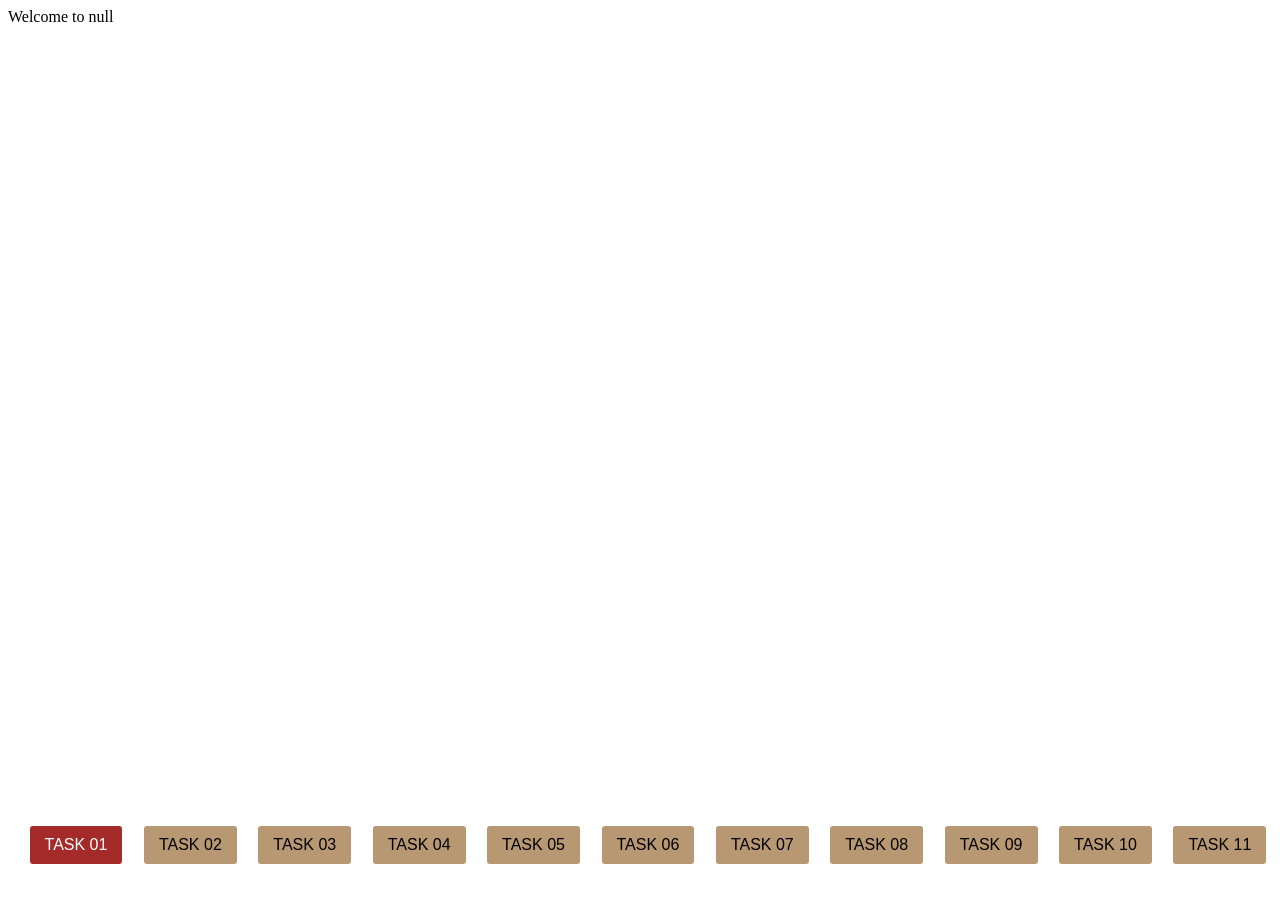
<file: index.html>
<!DOCTYPE html>
<html lang="en">
<head>
    <meta charset="UTF-8">
    <meta name="viewport" content="width=device-width, initial-scale=1.0">
    <title>Assignment 07 | Task 01</title>

    <link rel="stylesheet" href="style.css">
</head>
<body>

    <div>
        <a href="#" class="active"> Task 01 </a>
        <a href="task2.html"> Task 02 </a>
        <a href="task3.html"> Task 03 </a>
        <a href="task4.html"> Task 04 </a>
        <a href="task5.html"> Task 05 </a>
        <a href="task6.html"> Task 06 </a>
        <a href="task7.html"> Task 07 </a>
        <a href="task8.html"> Task 08 </a>
        <a href="task9.html"> Task 09 </a>
        <a href="task10.html"> Task 10 </a>
        <a href="task11.html"> Task 11 </a>
    </div>
    

    <script src="app.js"></script>
</body>
</html>
</file>
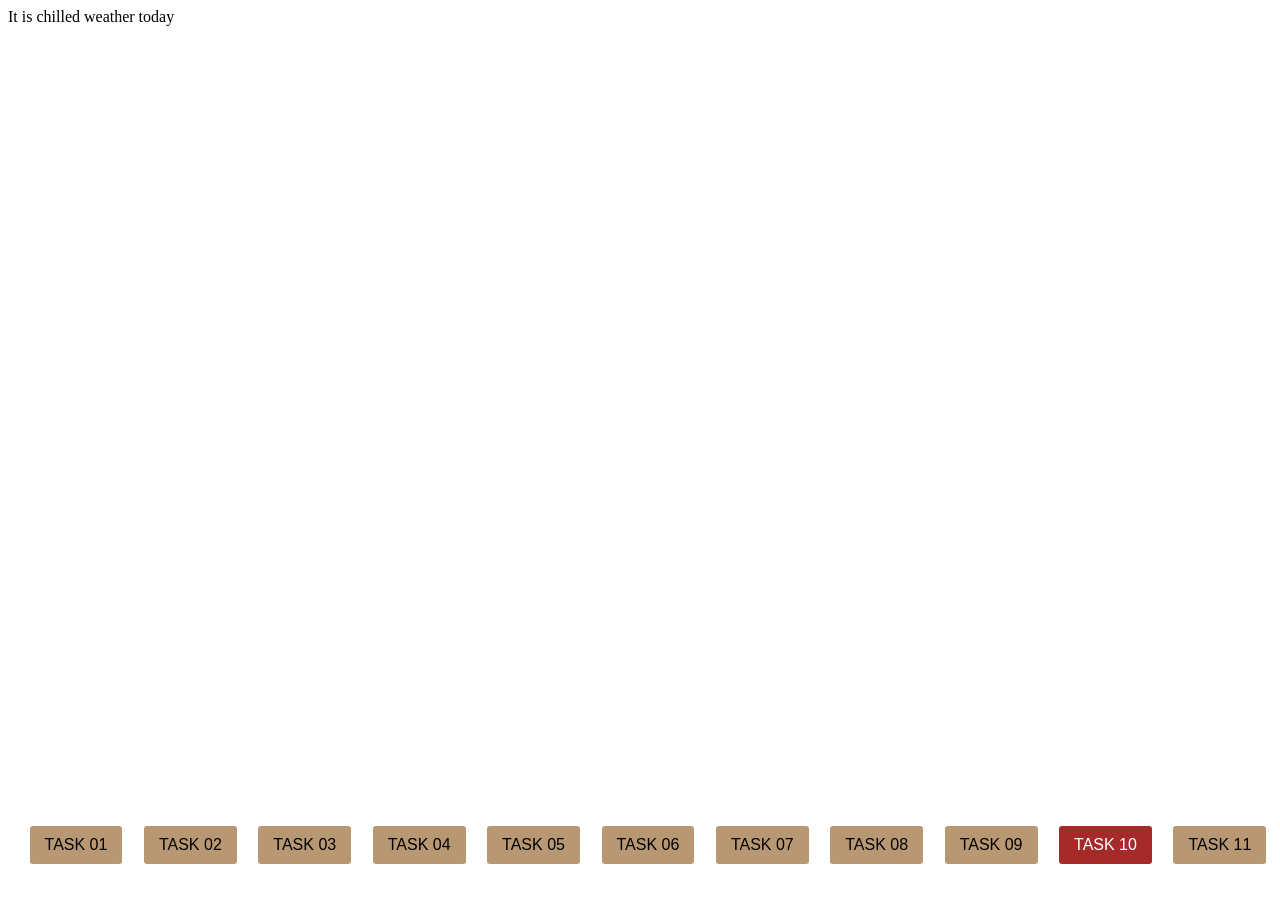
<file: task10.html>
<!DOCTYPE html>
<html lang="en">
<head>
    <meta charset="UTF-8">
    <meta name="viewport" content="width=device-width, initial-scale=1.0">
    <title>Assignment 07 | Task 10</title>

    <link rel="stylesheet" href="style.css">
</head>
<body>

    <div>
        <a href="index.html"> Task 01 </a>
        <a href="task2.html"> Task 02 </a>
        <a href="task3.html"> Task 03 </a>
        <a href="task4.html"> Task 04 </a>
        <a href="task5.html"> Task 05 </a>
        <a href="task6.html"> Task 06 </a>
        <a href="task7.html"> Task 07 </a>
        <a href="task8.html"> Task 08 </a>
        <a href="task9.html"> Task 09 </a>
        <a href="#" class="active"> Task 10 </a>
        <a href="task11.html"> Task 11 </a>
    </div>
    

    <script src="task10.js"></script>
</body>
</html>
</file>
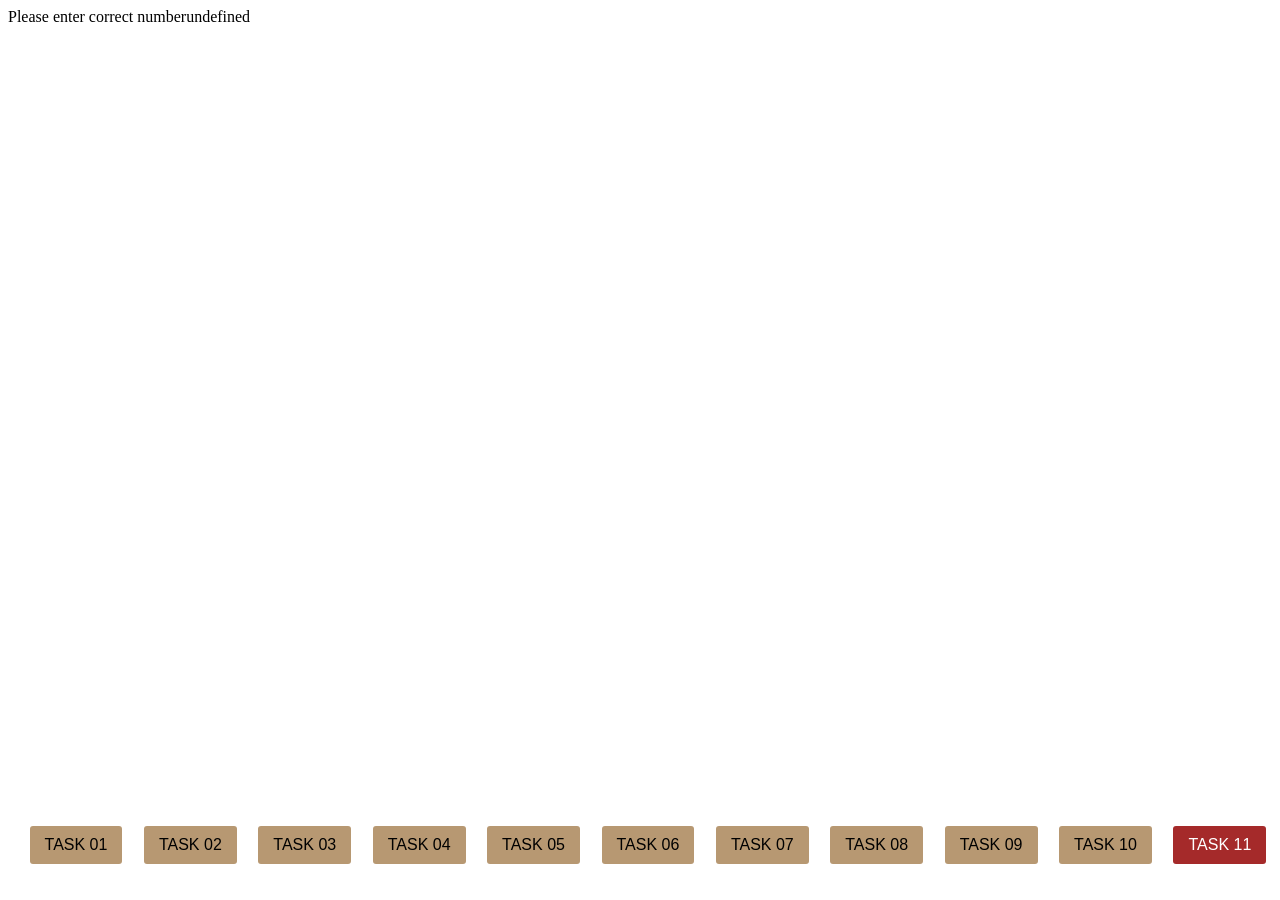
<file: task11.html>
<!DOCTYPE html>
<html lang="en">
<head>
    <meta charset="UTF-8">
    <meta name="viewport" content="width=device-width, initial-scale=1.0">
    <title>Assignment 07 | Task 11</title>

    <link rel="stylesheet" href="style.css">
</head>
<body>

    <div>
        <a href="index.html"> Task 01 </a>
        <a href="task2.html"> Task 02 </a>
        <a href="task3.html"> Task 03 </a>
        <a href="task4.html"> Task 04 </a>
        <a href="task5.html"> Task 05 </a>
        <a href="task6.html"> Task 06 </a>
        <a href="task7.html"> Task 07 </a>
        <a href="task8.html"> Task 08 </a>
        <a href="task9.html"> Task 09 </a>
        <a href="task10.html"> Task 10 </a>
        <a href="#" class="active"> Task 11 </a>
    </div>
    

    <script src="task11.js"></script>
</body>
</html>
</file>
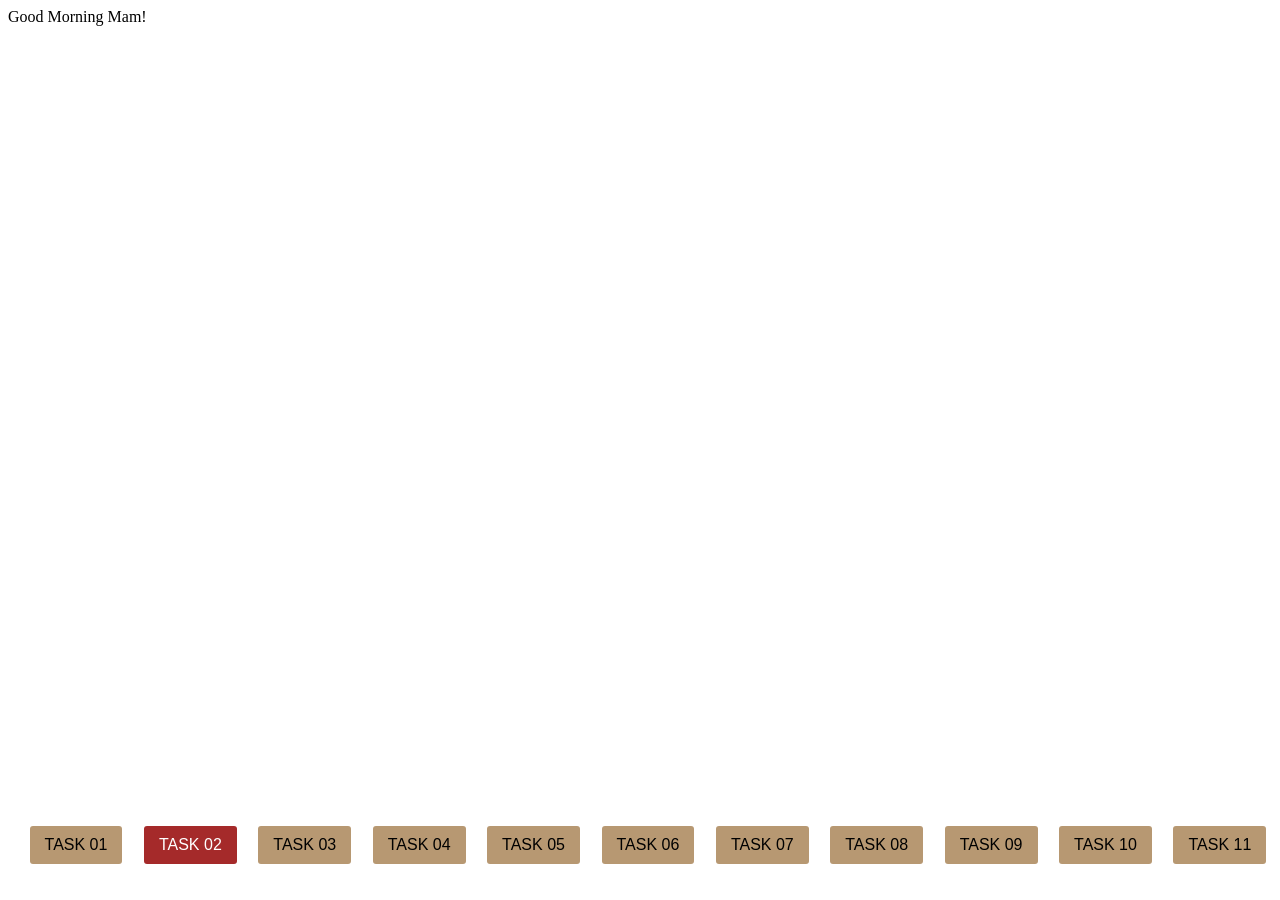
<file: task2.html>
<!DOCTYPE html>
<html lang="en">
<head>
    <meta charset="UTF-8">
    <meta name="viewport" content="width=device-width, initial-scale=1.0">
    <title>Assignment 07 | Task 02</title>

    <link rel="stylesheet" href="style.css">
</head>
<body>

    <div>
        <a href="index.html" > Task 01 </a>
        <a href="#" class="active"> Task 02 </a>
        <a href="task3.html"> Task 03 </a>
        <a href="task4.html"> Task 04 </a>
        <a href="task5.html"> Task 05 </a>
        <a href="task6.html"> Task 06 </a>
        <a href="task7.html"> Task 07 </a>
        <a href="task8.html"> Task 08 </a>
        <a href="task9.html"> Task 09 </a>
        <a href="task10.html"> Task 10 </a>
        <a href="task11.html"> Task 11 </a>
    </div>
    

    <script src="task2.js"></script>
</body>
</html>
</file>
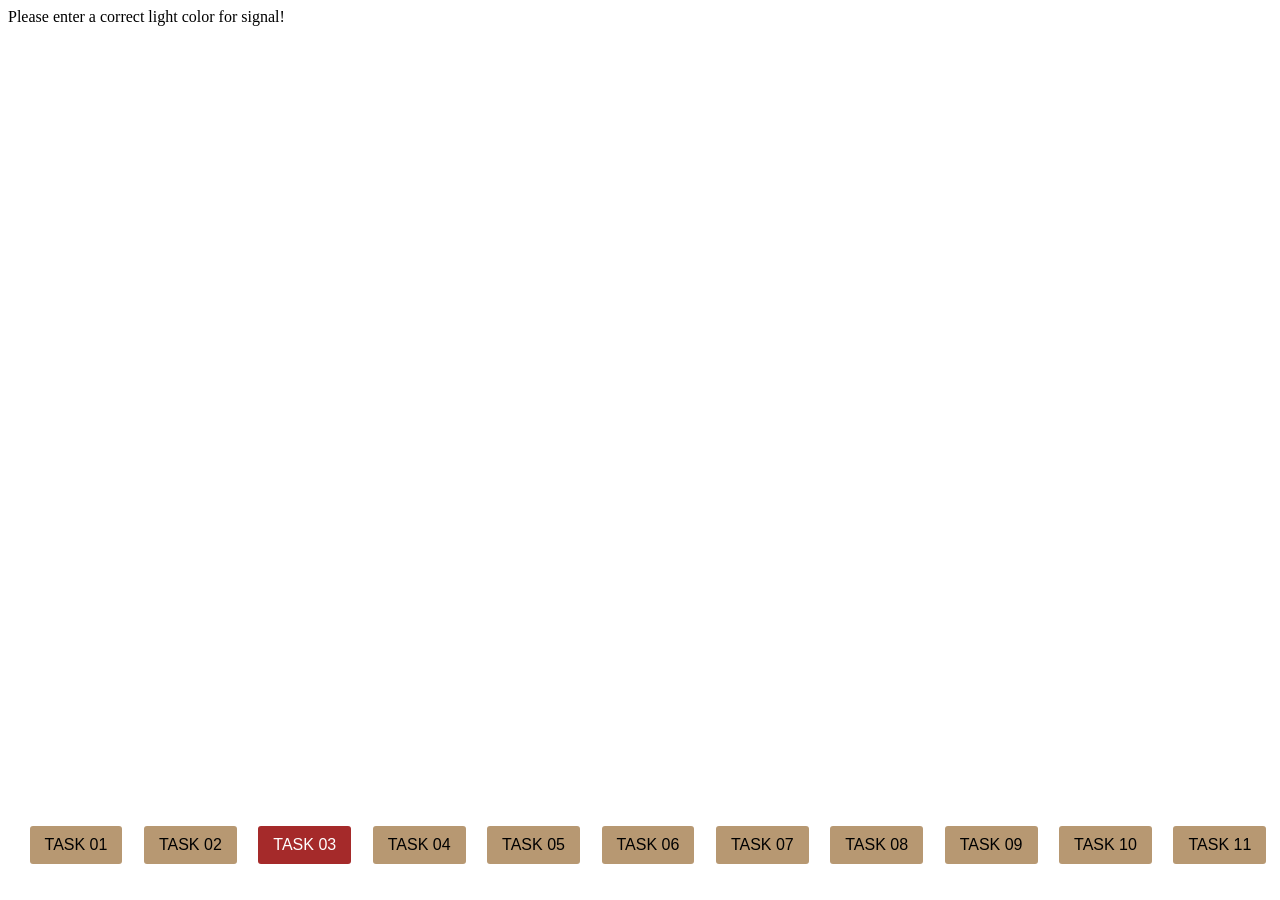
<file: task3.html>
<!DOCTYPE html>
<html lang="en">
<head>
    <meta charset="UTF-8">
    <meta name="viewport" content="width=device-width, initial-scale=1.0">
    <title>Assignment 07 | Task 03</title>

    <link rel="stylesheet" href="style.css">
</head>
<body>

    <div>
        <a href="index.html" > Task 01 </a>
        <a href="task2.html" > Task 02 </a>
        <a href="#" class="active"> Task 03 </a>
        <a href="task4.html"> Task 04 </a>
        <a href="task5.html"> Task 05 </a>
        <a href="task6.html"> Task 06 </a>
        <a href="task7.html"> Task 07 </a>
        <a href="task8.html"> Task 08 </a>
        <a href="task9.html" > Task 09 </a>
        <a href="task10.html"> Task 10 </a>
        <a href="task11.html"> Task 11 </a>
    </div>
    

    <script src="task3.js"></script>
</body>
</html>
</file>
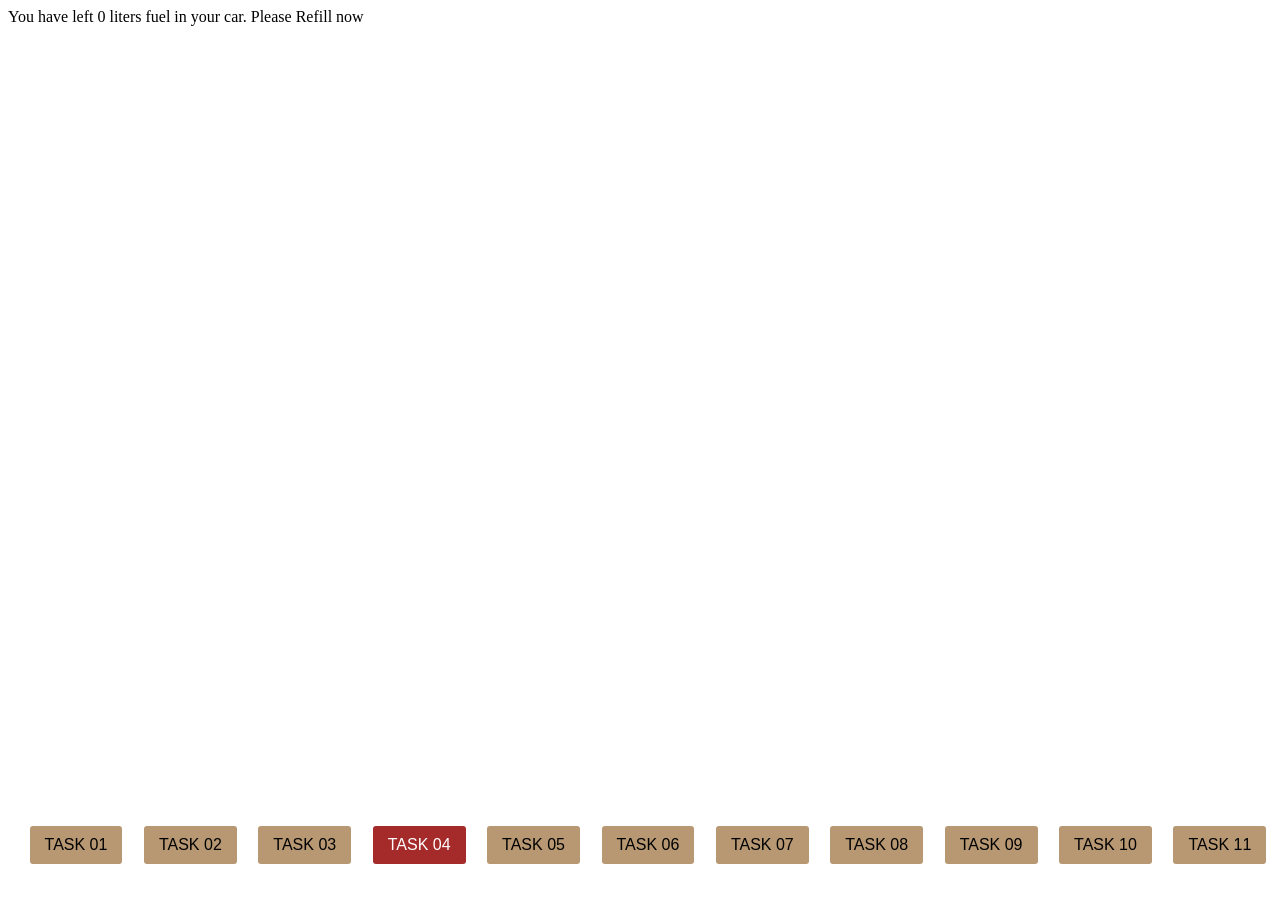
<file: task4.html>
<!DOCTYPE html>
<html lang="en">
<head>
    <meta charset="UTF-8">
    <meta name="viewport" content="width=device-width, initial-scale=1.0">
    <title>Assignment 07 | Task 04</title>

    <link rel="stylesheet" href="style.css">
</head>
<body>

    <div>
        <a href="index.html" > Task 01 </a>
        <a href="task2.html" > Task 02 </a>
        <a href="task3.html"> Task 03 </a>
        <a href="#" class="active"> Task 04 </a>
        <a href="task5.html"> Task 05 </a>
        <a href="task6.html"> Task 06 </a>
        <a href="task7.html"> Task 07 </a>
        <a href="task8.html"> Task 08 </a>
        <a href="task9.html" > Task 09 </a>
        <a href="task10.html"> Task 10 </a>
        <a href="task11.html"> Task 11 </a>
    </div>
    

    <script src="task4.js"></script>
</body>
</html>
</file>
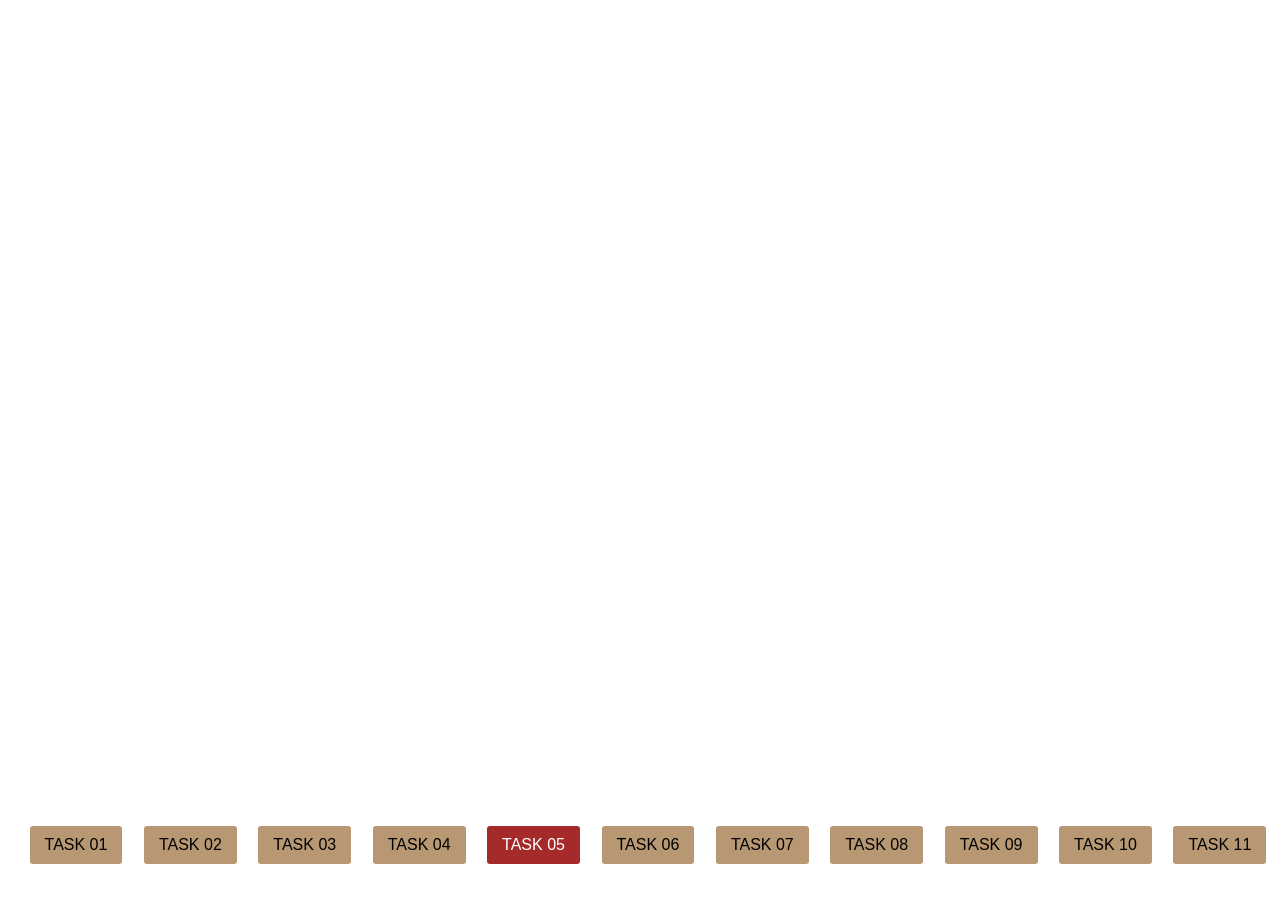
<file: task5.html>
<!DOCTYPE html>
<html lang="en">
<head>
    <meta charset="UTF-8">
    <meta name="viewport" content="width=device-width, initial-scale=1.0">
    <title>Assignment 07 | Task 05</title>

    <link rel="stylesheet" href="style.css">
</head>
<body>

    <div>
        <a href="index.html"> Task 01 </a>
        <a href="task2.html"> Task 02 </a>
        <a href="task3.html"> Task 03 </a>
        <a href="task4.html"> Task 04 </a>
        <a href="#" class="active"> Task 05 </a>
        <a href="task6.html"> Task 06 </a>
        <a href="task7.html"> Task 07 </a>
        <a href="task8.html"> Task 08 </a>
        <a href="task9.html"> Task 09 </a>
        <a href="task10.html"> Task 10 </a>
        <a href="task11.html"> Task 11 </a>
    </div>
    
    <script src="task5.js"></script>
</body>
</html>
</file>
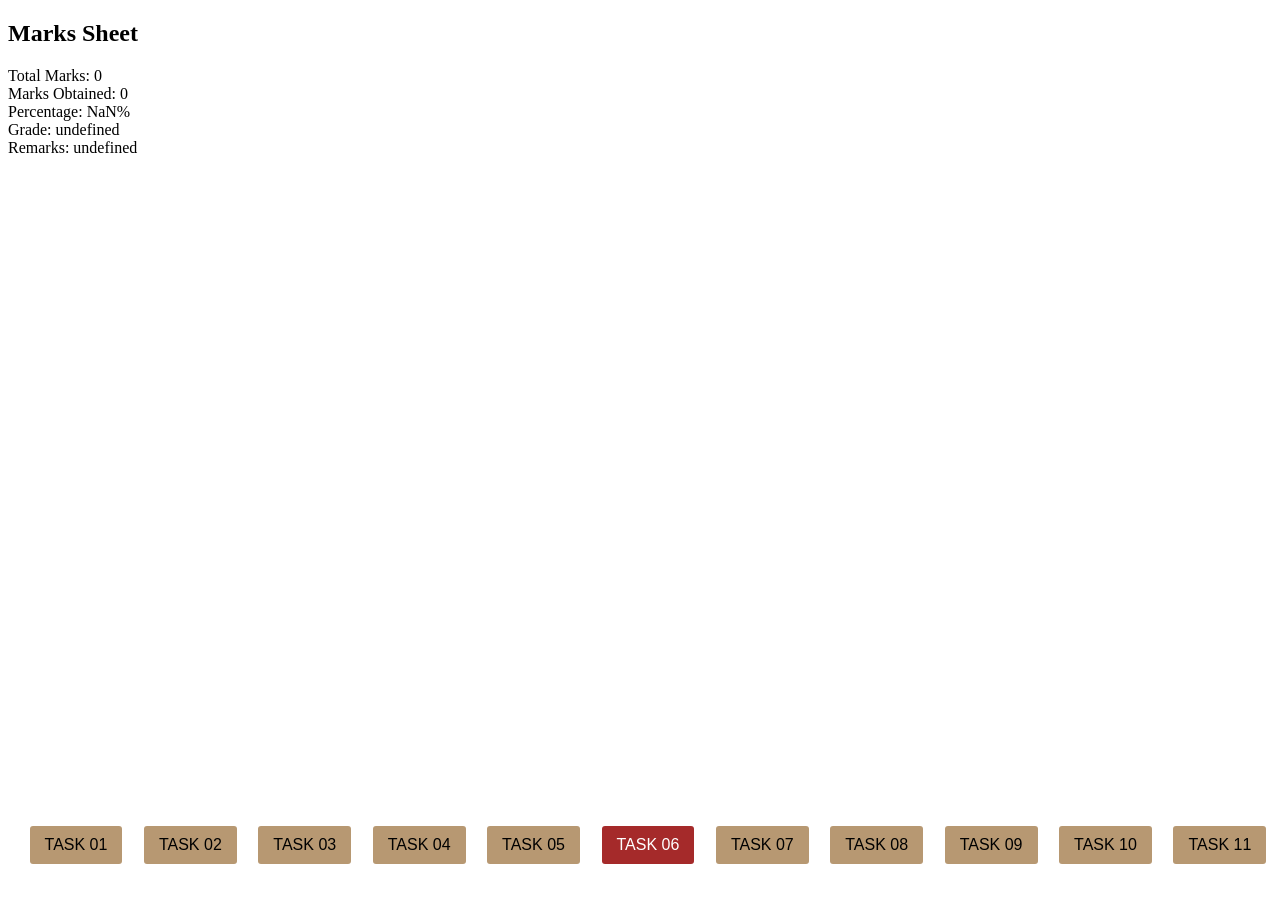
<file: task6.html>
<!DOCTYPE html>
<html lang="en">
<head>
    <meta charset="UTF-8">
    <meta name="viewport" content="width=device-width, initial-scale=1.0">
    <title>Assignment 07 | Task 06</title>

    <link rel="stylesheet" href="style.css">
</head>
<body>
    <h2> Marks Sheet</h2>

    <div>
        <a href="index.html"> Task 01 </a>
        <a href="task2.html"> Task 02 </a>
        <a href="task3.html"> Task 03 </a>
        <a href="task4.html"> Task 04 </a>
        <a href="task5.html"> Task 05 </a>
        <a href="#" class="active"> Task 06 </a>
        <a href="task7.html"> Task 07 </a>
        <a href="task8.html"> Task 08 </a>
        <a href="task9.html"> Task 09 </a>
        <a href="task10.html"> Task 10 </a>
        <a href="task11.html"> Task 11 </a>
    </div>
    

    <script src="task6.js"></script>
</body>
</html>
</file>
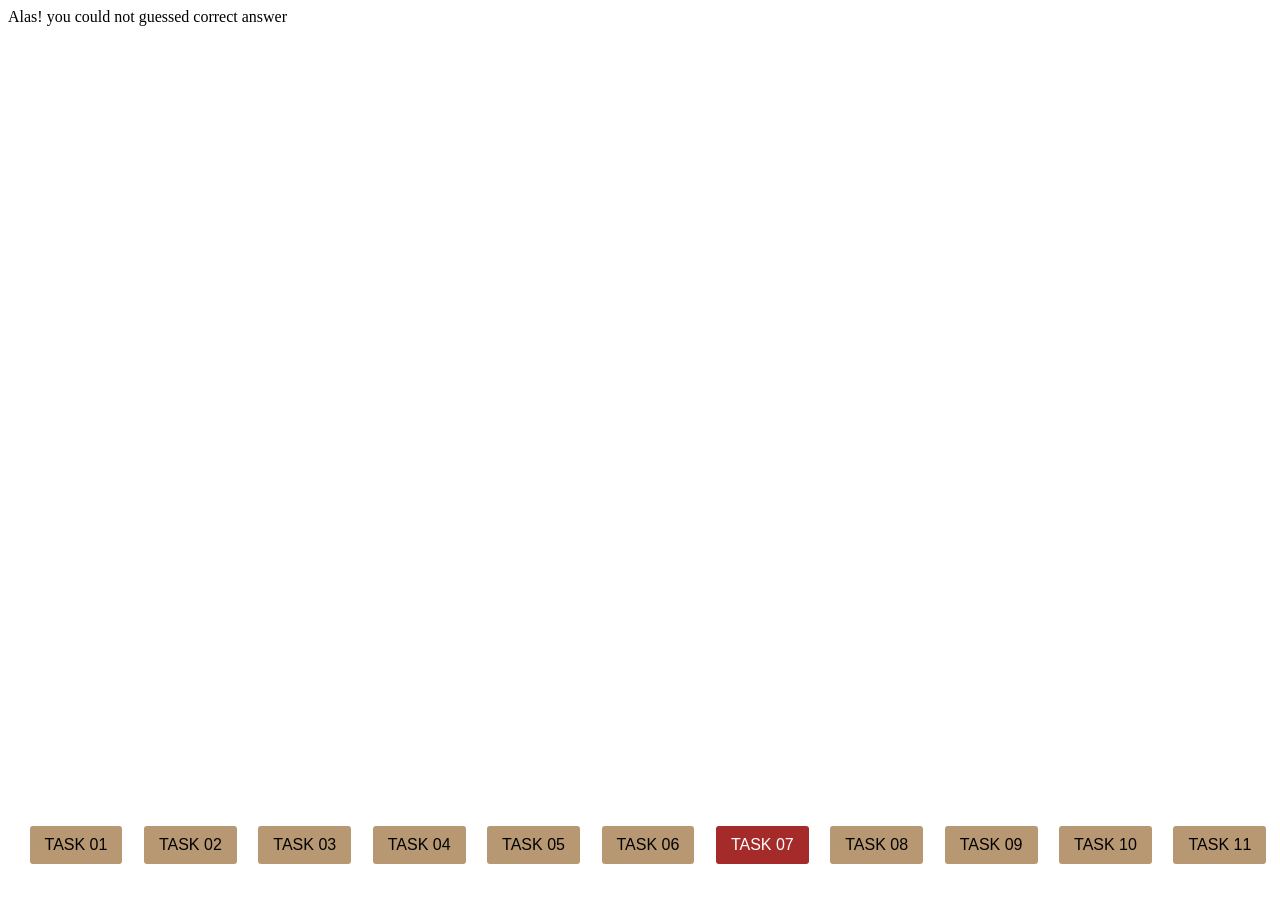
<file: task7.html>
<!DOCTYPE html>
<html lang="en">
<head>
    <meta charset="UTF-8">
    <meta name="viewport" content="width=device-width, initial-scale=1.0">
    <title>Assignment 07 | Task 07</title>

    <link rel="stylesheet" href="style.css">
</head>
<body>

    <div>
        <a href="index.html" > Task 01 </a>
        <a href="task2.html" > Task 02 </a>
        <a href="task3.html"> Task 03 </a>
        <a href="task4.html" > Task 04 </a>
        <a href="task5.html"> Task 05 </a>
        <a href="task6.html"> Task 06 </a>
        <a href="#" class="active"> Task 07 </a>
        <a href="task8.html"> Task 08 </a>
        <a href="task9.html" > Task 09 </a>
        <a href="task10.html"> Task 10 </a>
        <a href="task11.html"> Task 11 </a>
    </div>
    

    <script src="task7.js"></script>
</body>
</html>
</file>
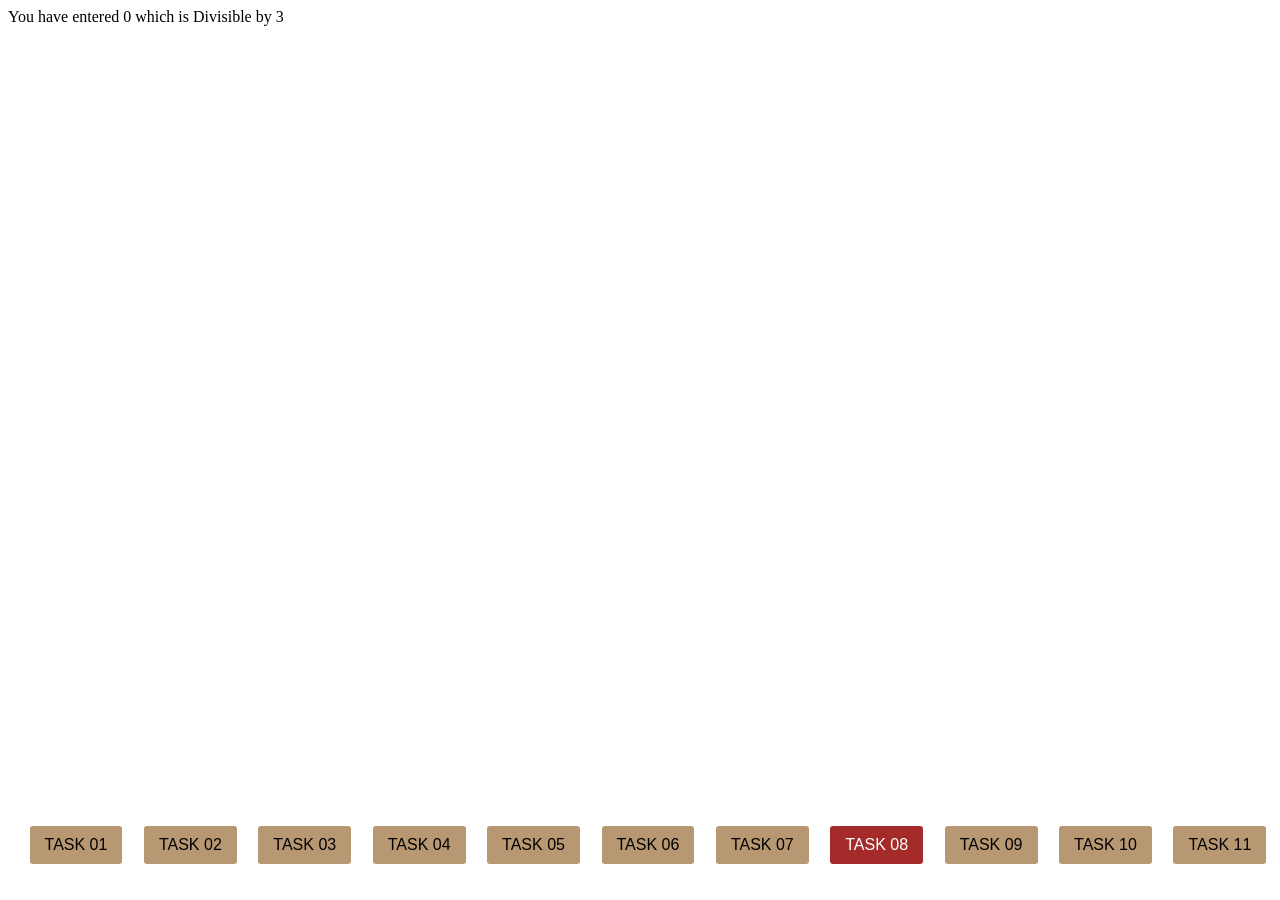
<file: task8.html>
<!DOCTYPE html>
<html lang="en">
<head>
    <meta charset="UTF-8">
    <meta name="viewport" content="width=device-width, initial-scale=1.0">
    <title>Assignment 07 | Task 08</title>

    <link rel="stylesheet" href="style.css">
</head>
<body>

    <div>
        <a href="index.html"> Task 01 </a>
        <a href="task2.html"> Task 02 </a>
        <a href="task3.html"> Task 03 </a>
        <a href="task4.html"> Task 04 </a>
        <a href="task5.html"> Task 05 </a>
        <a href="task6.html"> Task 06 </a>
        <a href="task7.html"> Task 07 </a>
        <a href="#" class="active"> Task 08 </a>
        <a href="task9.html"> Task 09 </a>
        <a href="task10.html"> Task 10 </a>
        <a href="task11.html"> Task 11 </a>
    </div>
    

    <script src="task8.js"></script>
</body>
</html>
</file>
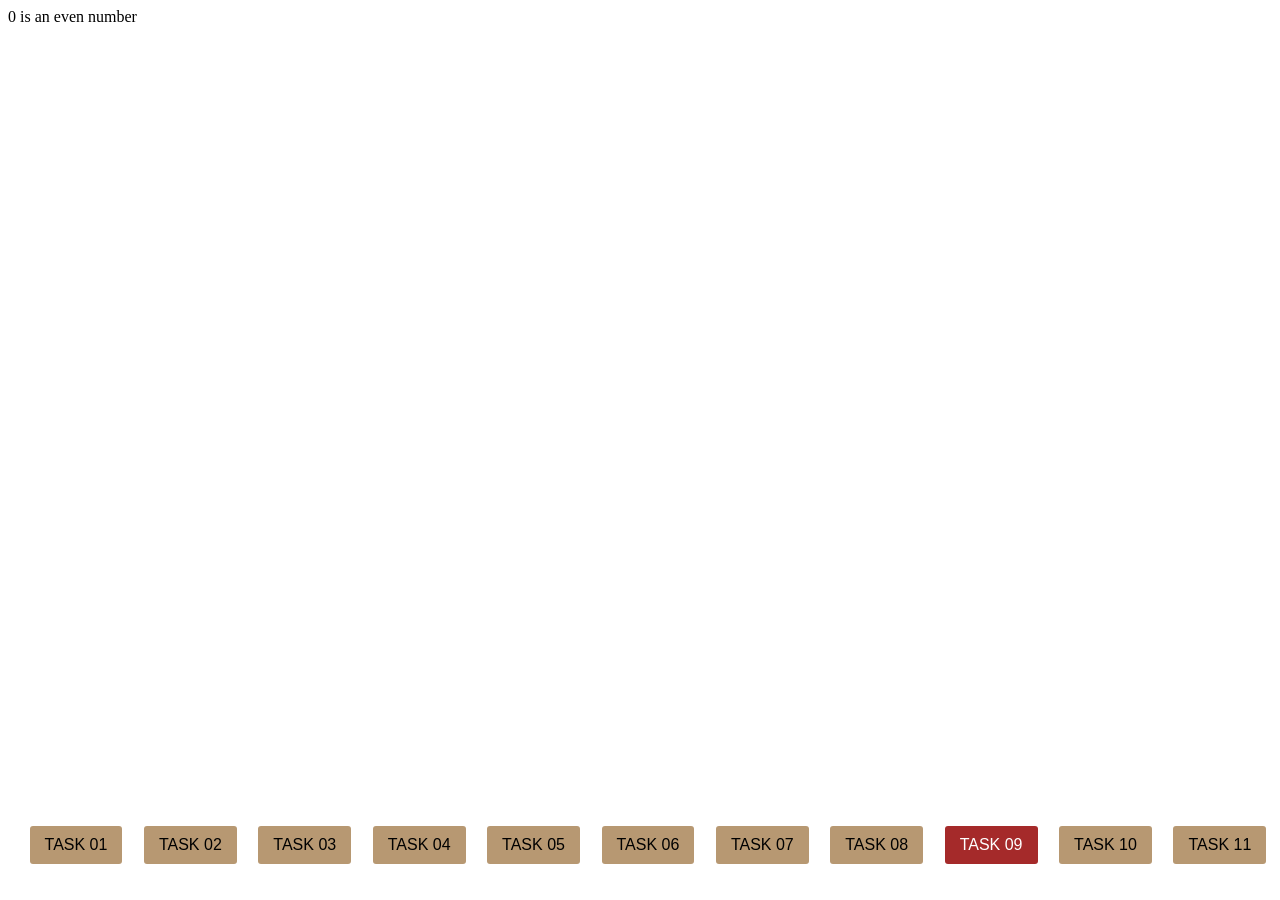
<file: task9.html>
<!DOCTYPE html>
<html lang="en">
<head>
    <meta charset="UTF-8">
    <meta name="viewport" content="width=device-width, initial-scale=1.0">
    <title>Assignment 07 | Task 09</title>

    <link rel="stylesheet" href="style.css">
</head>
<body>

    <div>
        <a href="index.html" > Task 01 </a>
        <a href="task2.html" > Task 02 </a>
        <a href="task3.html"> Task 03 </a>
        <a href="task4.html"> Task 04 </a>
        <a href="task5.html"> Task 05 </a>
        <a href="task6.html"> Task 06 </a>
        <a href="task7.html"> Task 07 </a>
        <a href="task8.html"> Task 08 </a>
        <a href="#" class="active"> Task 09 </a>
        <a href="task10.html"> Task 10 </a>
        <a href="task11.html"> Task 11 </a>
    </div>
    

    <script src="task9.js"></script>
</body>
</html>
</file>
<file: style.css>
div{
    width: 100%;
    height: 50px;
    /* border: 3px solid tomato; */
    display: flex;
    align-items: center;
    justify-content: space-evenly;
    font-family: Arial, Helvetica, sans-serif;
    position: fixed;
    bottom: 30px;
    /* margin-inline: 2%; */
}

a{
    text-decoration: none;
    color: #000;
    background-color: rgba(183, 152, 114, 1);
    padding:  10px 15px;
    text-transform: uppercase;
    border-radius: 3px;
}
a:hover{
    background-color: rgba(183, 152, 114, 0.4);
}

.active{
    background-color: brown;
    color: #fff;
}
</file>
